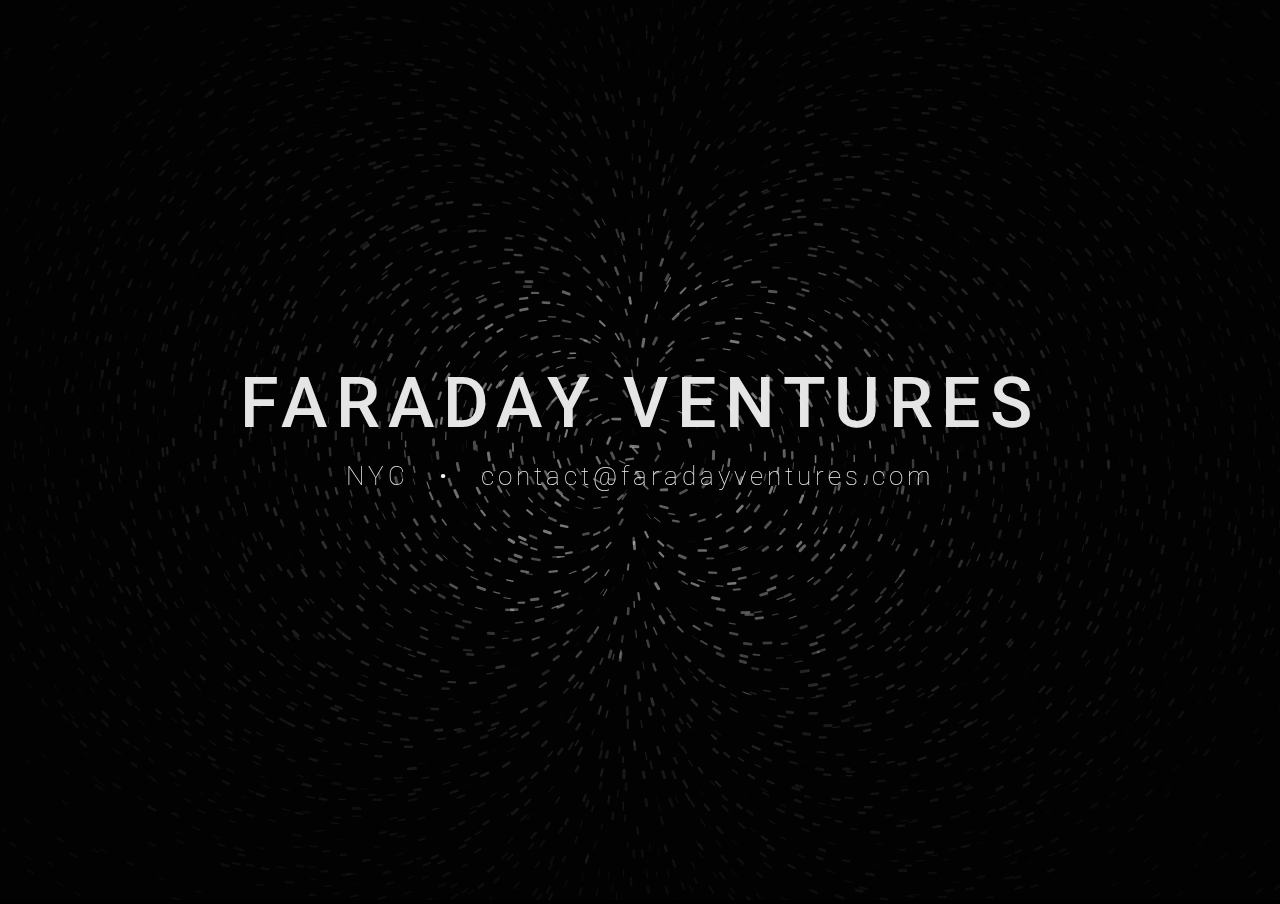
<file: index.html>
<!DOCTYPE html>
<html lang="en" >
<head>
  <meta charset="UTF-8">
  <title>Faraday Ventures</title>
  <link href="https://fonts.googleapis.com/css?family=Roboto:100,300,400,500,700|Vollkorn+SC" rel="stylesheet">
  <link rel="stylesheet" href="style.css">
</head>
<body>
  <script src='p5/p5.js'></script>
  <script  src="sketch.js"></script>
  <main>
    <h1>FARADAY VENTURES</h1>
    <h2>NYC &nbsp; • &nbsp; contact@faradayventures.com </h2>
  </main>
</body>
</html>
</file>
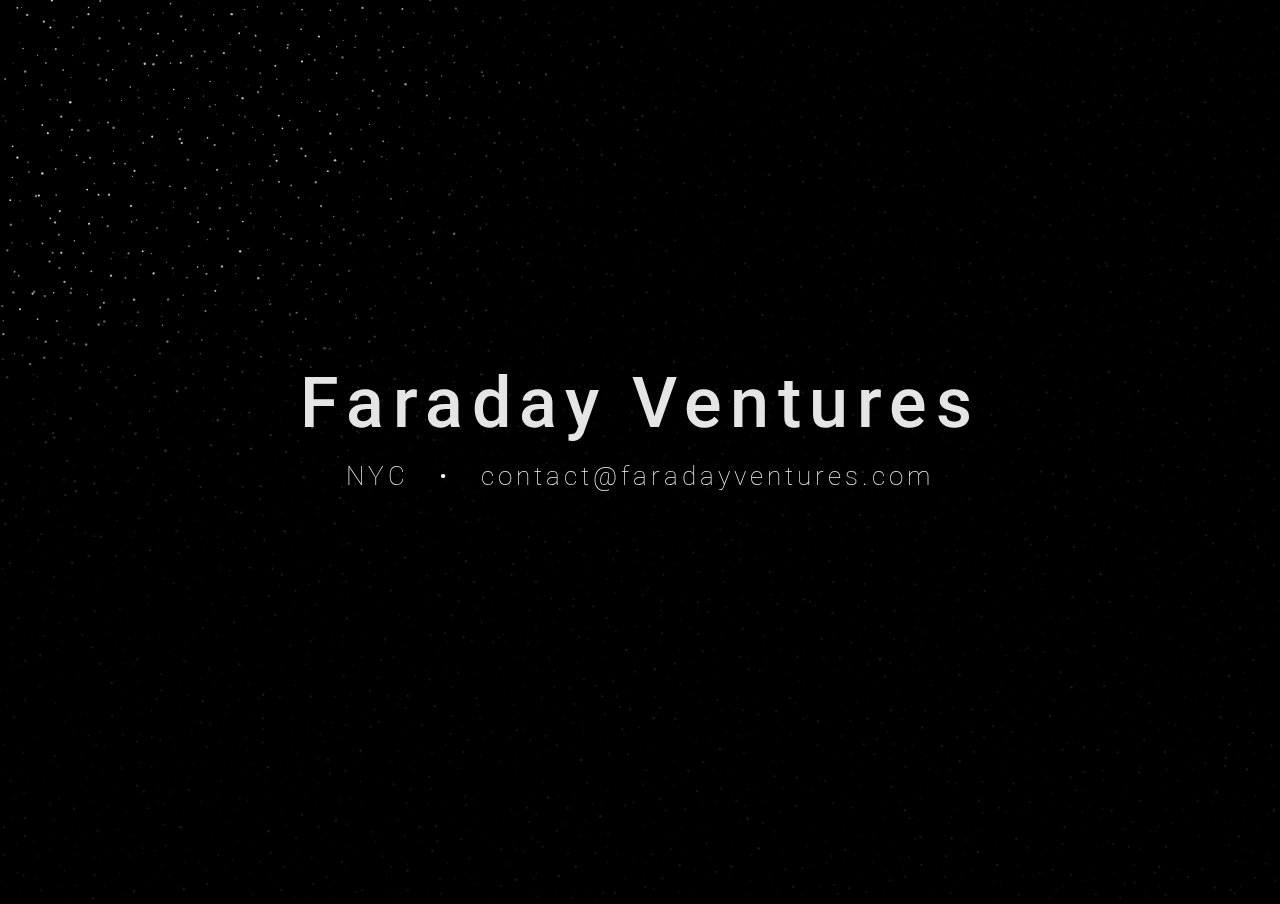
<file: magnetic_galaxy.html>
<!DOCTYPE html>
<html lang="en" >
<head>
  <meta charset="UTF-8">
  <title>Faraday Ventures</title>
  <link href="https://fonts.googleapis.com/css?family=Roboto:300|Vollkorn+SC" rel="stylesheet">
  <link href="https://fonts.googleapis.com/css?family=Roboto" rel="stylesheet">
  <link rel="stylesheet" href="style.css">
</head>
<body>
  <script src='p5/p5.js'></script>
  <script  src="magnetic_galaxy.js"></script>
  <main>
    <h1>Faraday Ventures</h1>
    <h2>NYC &nbsp; • &nbsp; contact@faradayventures.com </h2>
  </main>
</body>
</html>
</file>
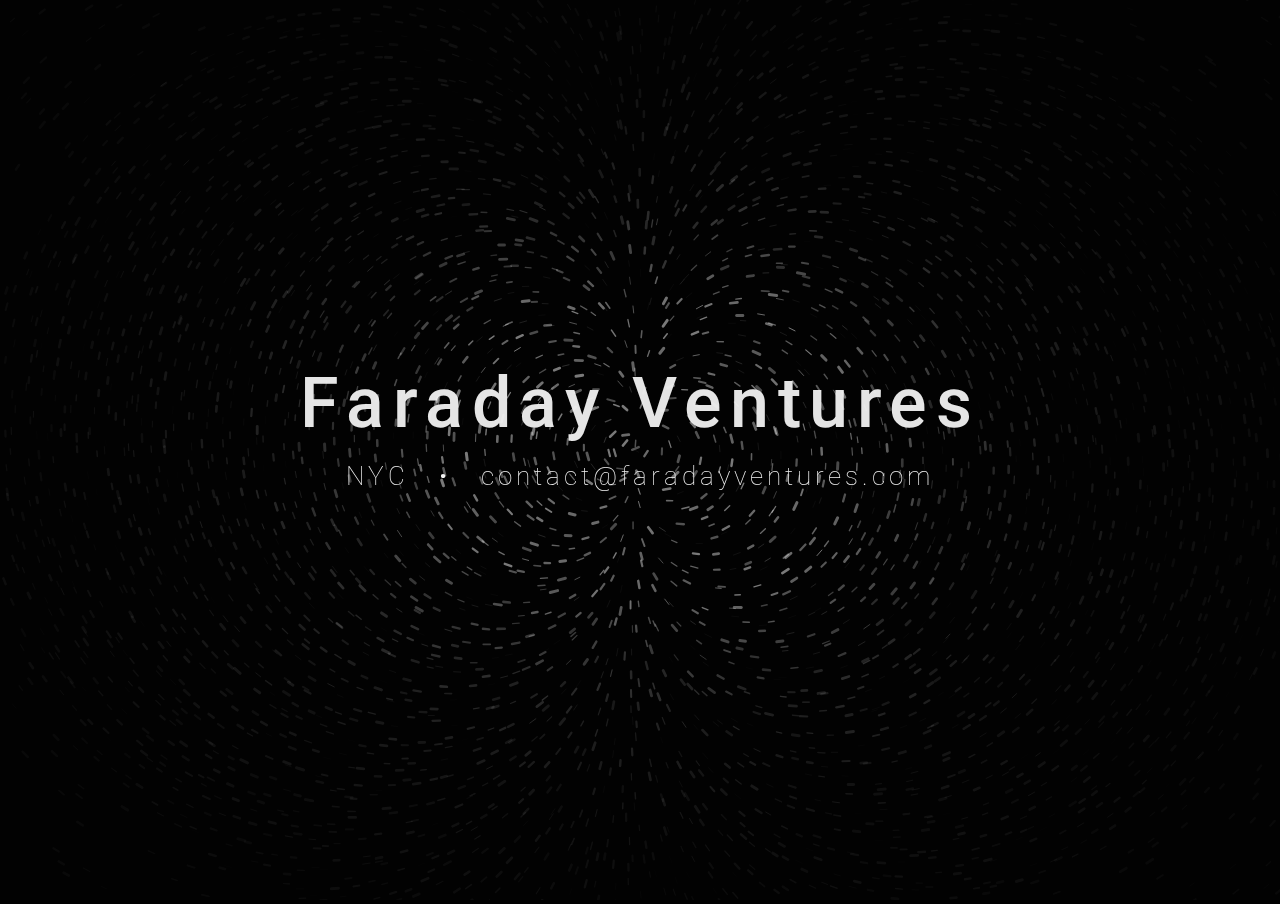
<file: original.html>
<!DOCTYPE html>
<html lang="en" >
<head>
  <meta charset="UTF-8">
  <title>Faraday Ventures</title>
  <link href="https://fonts.googleapis.com/css?family=Roboto:300|Vollkorn+SC" rel="stylesheet">
  <link href="https://fonts.googleapis.com/css?family=Roboto" rel="stylesheet">
  <link rel="stylesheet" href="style.css">
</head>
<body>
  <script src='p5/p5.js'></script>
  <script  src="sketch.js"></script>
  <main>
    <h1>Faraday Ventures</h1>
    <h2>NYC &nbsp; • &nbsp; contact@faradayventures.com </h2>
  </main>
</body>
</html>
</file>
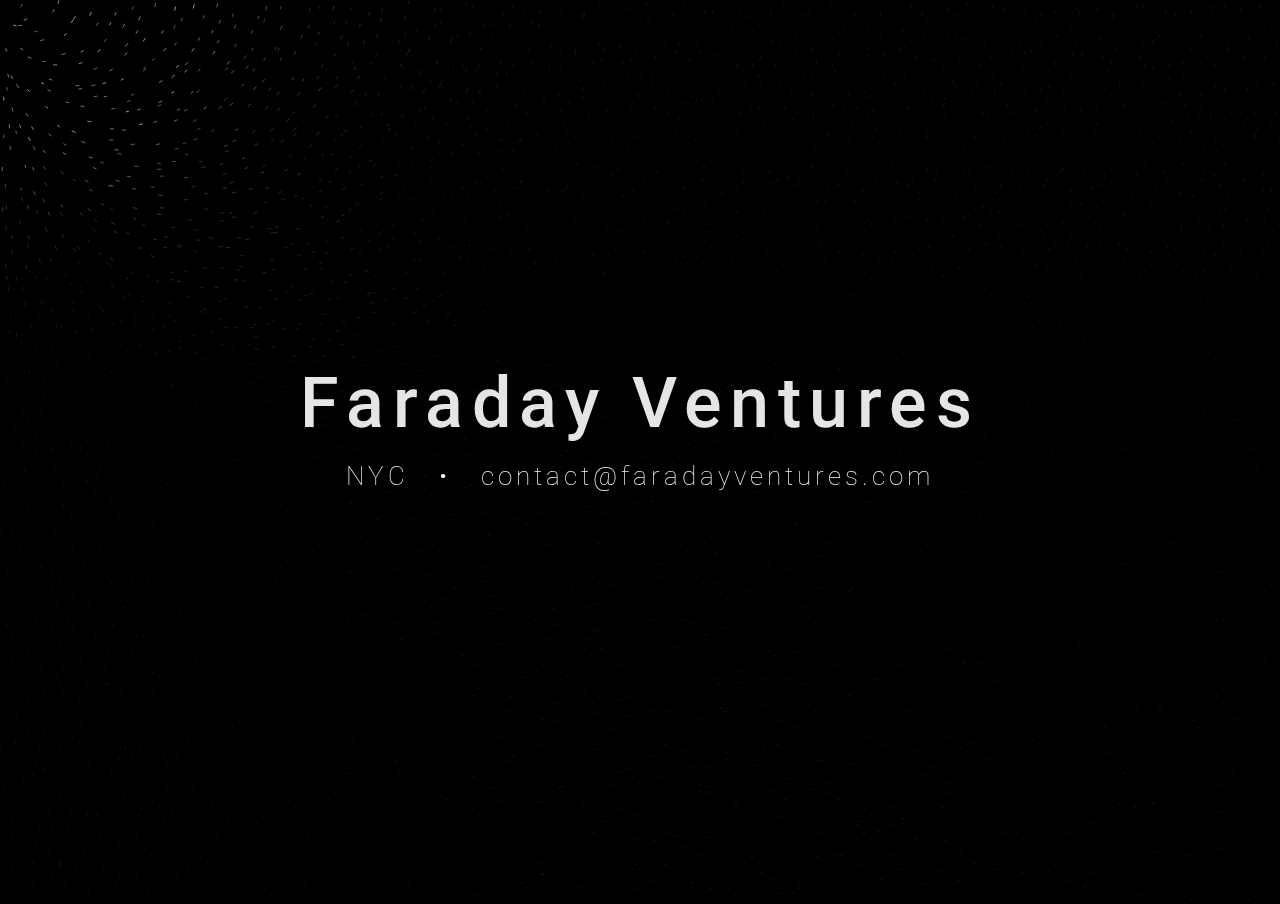
<file: undulate.html>
<!DOCTYPE html>
<html lang="en" >
<head>
  <meta charset="UTF-8">
  <title>Faraday Ventures</title>
  <link href="https://fonts.googleapis.com/css?family=Roboto:300|Vollkorn+SC" rel="stylesheet">
  <link href="https://fonts.googleapis.com/css?family=Roboto" rel="stylesheet">
  <link rel="stylesheet" href="style.css">
</head>
<body>
  <script src='p5/p5.js'></script>
  <script  src="undulate.js"></script>
  <main>
    <h1>Faraday Ventures</h1>
    <h2>NYC &nbsp; • &nbsp; contact@faradayventures.com </h2>
  </main>
</body>
</html>
</file>
<file: style.css>
body{
  margin: 0;
  padding: 0;
  overflow: hidden;
  background: black;
}

main{
  top: 35%;
  position: fixed;
  z-index: 3000;
  text-align: center;
  width: 100%;
}

h1{
  font-family: 'Roboto', sans-serif;
  font-size: 5.5vw;
  font-weight: 500;
  letter-spacing: 0.12em;
  color: #f2f2f2;
  opacity: 0.95;
  margin-bottom: -0.5vh;
}

h2{
  font-family: 'Roboto', sans-serif;
  font-size: 2vw;
  font-weight: 100;
  color: #f2f2f2;
  letter-spacing: 4px;
}

/*h3{

  margin-bottom: 0;
}*/
</file>
